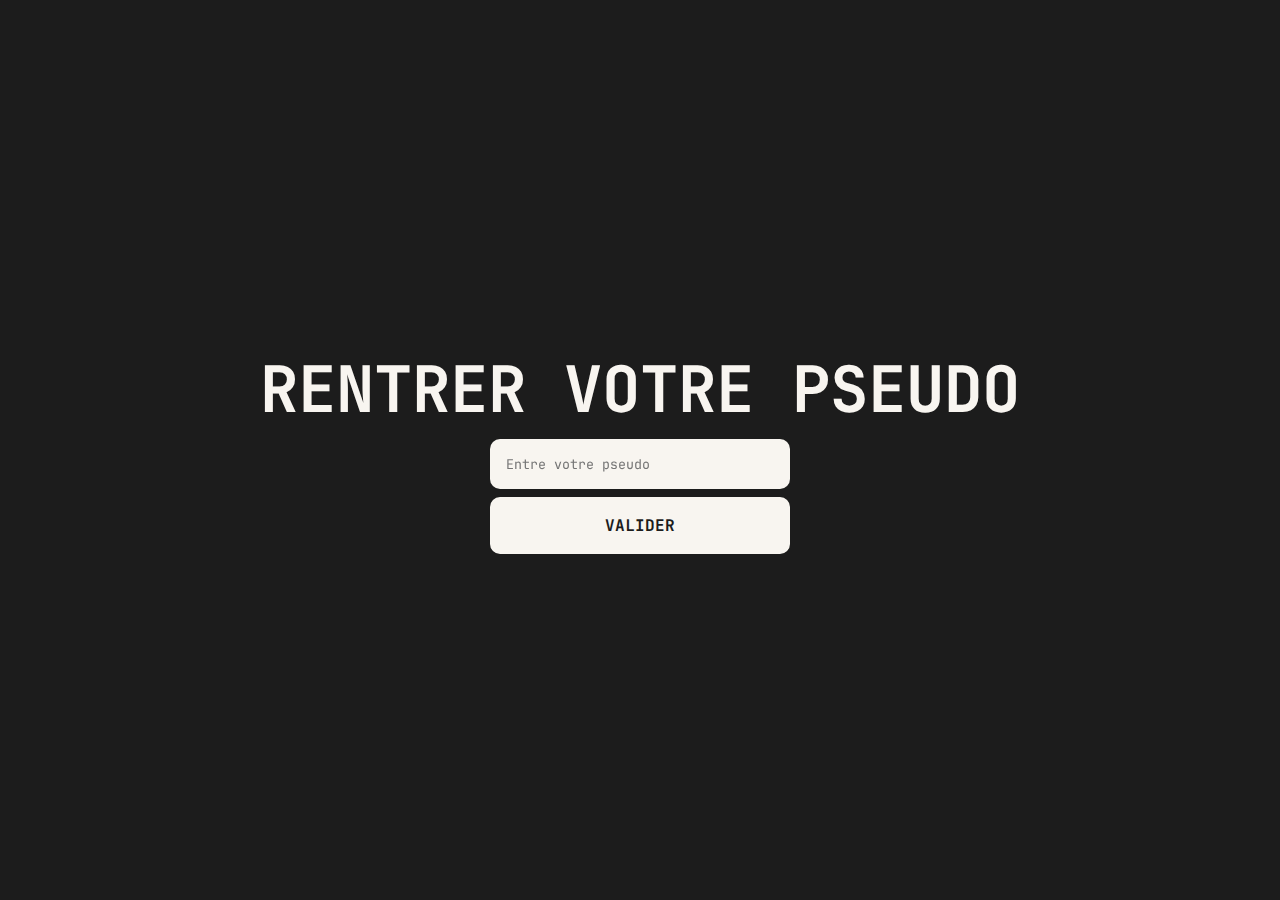
<file: index.html>
<!doctype html>
<html lang="en">
    <head>
        <meta charset="UTF-8" />
        <meta name="viewport" content="width=device-width, initial-scale=1.0" />
        <title>Login Mini-jeu</title>
        <link
            rel="shortcut icon"
            href="Icon/Icon-Logo.svg"
            type="image/x-icon"
        />
        <link rel="stylesheet" href="style.css" />
        <meta
            name="description"
            content="Mini-jeu de Marco Schmitt, développeur web junior. Découvrez mon Mini-jeu, Entrer un pseudo pour y accéder!"
        />
    </head>
    <body>
        <section id="pseudo">
            <h1>Rentrer votre pseudo</h1>
            <div class="error" id="error"></div>
            <input
                type="text"
                placeholder="Entre votre pseudo"
                id="player"
                value=""
            />
            <button class="btnPseudo" id="btnPlayer">Valider</button>
        </section>
        <script src="index.js"></script>
    </body>
</html>
</file>
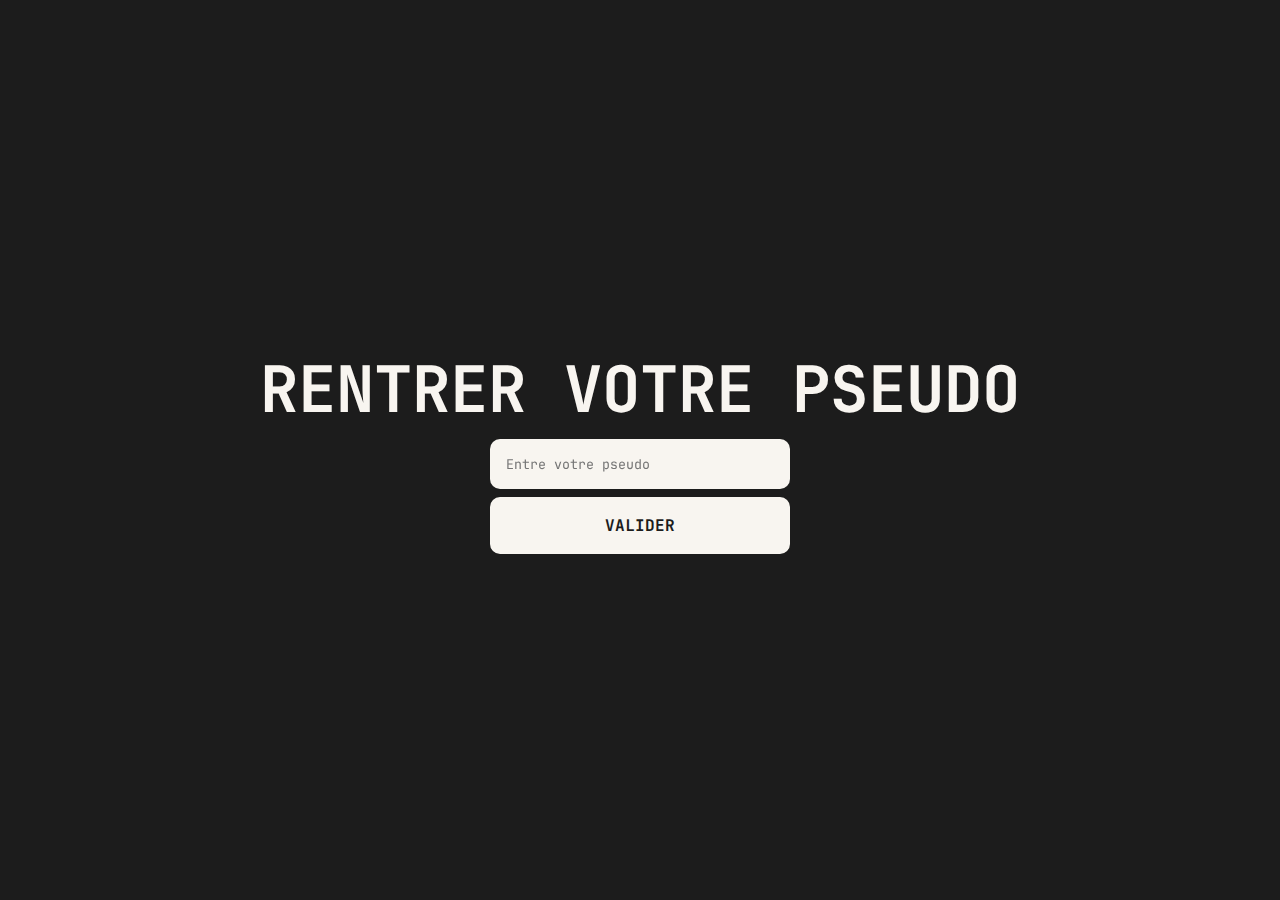
<file: game.html>
<!doctype html>
<html lang="fr">
    <head>
        <meta charset="UTF-8" />
        <meta name="viewport" content="width=device-width, initial-scale=1.0" />
        <meta name="robots" content="index, follow" />
        <link
            rel="shortcut icon"
            href="Icon/Icon-Logo.svg"
            type="image/x-icon"
        />
        <title>Point & Click Marco</title>
        <meta
            name="description"
            content="Mini-jeu de Marco Schmitt, développeur web junior. Découvrez mon Mini-jeu, c'est un point & click avec un classement"
        />
        <link rel="stylesheet" href="style.css" />
    </head>
    <body>
        <main>
            <div class="help" id="help">
                <img src="img/settingGame.png" alt="Paramètre utilisateur" />
                <div class="container">
                    Vous souhaiter changer votre pseudo?
                    <span onclick="newPseudo()">Modifier mon pseudo</span>
                </div>
            </div>
            <section id="heroGame">
                <h1>Bienvenue <span id="name"></span></h1>
                <div class="game">
                    <!--Element en position absolute-->
                    <div class="settings" id="settings">
                        <svg
                            xmlns="http://www.w3.org/2000/svg"
                            x="0px"
                            y="0px"
                            width="50"
                            height="50"
                            viewBox="0 0 50 50"
                        >
                            <path
                                d="M47.16,21.221l-5.91-0.966c-0.346-1.186-0.819-2.326-1.411-3.405l3.45-4.917c0.279-0.397,0.231-0.938-0.112-1.282 l-3.889-3.887c-0.347-0.346-0.893-0.391-1.291-0.104l-4.843,3.481c-1.089-0.602-2.239-1.08-3.432-1.427l-1.031-5.886 C28.607,2.35,28.192,2,27.706,2h-5.5c-0.49,0-0.908,0.355-0.987,0.839l-0.956,5.854c-1.2,0.345-2.352,0.818-3.437,1.412l-4.83-3.45 c-0.399-0.285-0.942-0.239-1.289,0.106L6.82,10.648c-0.343,0.343-0.391,0.883-0.112,1.28l3.399,4.863 c-0.605,1.095-1.087,2.254-1.438,3.46l-5.831,0.971c-0.482,0.08-0.836,0.498-0.836,0.986v5.5c0,0.485,0.348,0.9,0.825,0.985 l5.831,1.034c0.349,1.203,0.831,2.362,1.438,3.46l-3.441,4.813c-0.284,0.397-0.239,0.942,0.106,1.289l3.888,3.891 c0.343,0.343,0.884,0.391,1.281,0.112l4.87-3.411c1.093,0.601,2.248,1.078,3.445,1.424l0.976,5.861C21.3,47.647,21.717,48,22.206,48 h5.5c0.485,0,0.9-0.348,0.984-0.825l1.045-5.89c1.199-0.353,2.348-0.833,3.43-1.435l4.905,3.441 c0.398,0.281,0.938,0.232,1.282-0.111l3.888-3.891c0.346-0.347,0.391-0.894,0.104-1.292l-3.498-4.857 c0.593-1.08,1.064-2.222,1.407-3.408l5.918-1.039c0.479-0.084,0.827-0.5,0.827-0.985v-5.5C47.999,21.718,47.644,21.3,47.16,21.221z M25,32c-3.866,0-7-3.134-7-7c0-3.866,3.134-7,7-7s7,3.134,7,7C32,28.866,28.866,32,25,32z"
                            ></path>
                        </svg>
                    </div>
                    <div class="score" id="score">00</div>
                    <div class="timer" id="timer">30</div>
                    <div class="gameStart" id="countdown">03</div>
                    <div class="gamePause" id="gamePause">
                        <h2>PAUSE</h2>
                        <div id="unPause">REPRENDRE</div>
                        <div id="reset">RECOMMENCER</div>
                        <div id="leave">QUITTER</div>
                    </div>
                    <div class="endGame" id="endGame">
                        <h2>Partie Fini!</h2>
                        <div id="messageEnd"></div>
                        <div id="scoreEnd"></div>
                        <div id="accurateEnd"></div>
                        <div class="container">
                            <div class="btn" id="leave">Stop</div>
                            <div class="btn" id="reset">Rejouer</div>
                        </div>
                    </div>
                    <div class="btn" id="start">Play</div>
                    <!--Zone de jeu -->
                    <div class="map" id="map">
                        <img src="Icon/Icon-Logo.svg" alt="Cible normal" />
                        <img src="SvgJeu/coeur.svg" alt="Cible Coeur" />
                        <img src="SvgJeu/Colére.svg" alt="Cible Colére" />
                        <img src="SvgJeu/dead.svg" alt="Cible dead" />
                        <img src="SvgJeu/Etoile.svg" alt="Cible Etoile" />
                        <img src="SvgJeu/friren.svg" alt="Cible friren" />
                        <img src="SvgJeu/goutte.svg" alt="Cible Goutte" />
                        <img src="SvgJeu/happy.svg" alt="Cible Happy" />
                        <img src="SvgJeu/SAD.svg" alt="Cible Sad" />
                        <img src="SvgJeu/scare.svg" alt="Cible Scare" />
                        <img src="SvgJeu/sonné.svg" alt="Cible Sonné" />
                        <img src="SvgJeu/supérieur.svg" alt="Cible supérieur" />
                        <img src="SvgJeu/trait.svg" alt="Cible trait" />
                    </div>
                </div>
            </section>
            <!--Section leaderboard et historique de partie !!!-->
            <section id="lead">
                <div class="containerBtn">
                    <div class="boutton1" id="boutton1">Historique</div>
                    <div class="active" id="boutton2">Classement</div>
                </div>
                <div class="main" id="main">
                    <h2>Classement</h2>
                    <div class="contentMain" id="contentMain"></div>
                </div>
            </section>
        </main>
        <script src="game.js" defer></script>
    </body>
</html>
</file>
<file: style.css>
* {
    margin: 0;
    padding: 0;
    box-sizing: border-box;
}

@font-face {
    font-family: "jetBrains Mono";
    src: url(font/JetBrainsMono[wght].woff2) format("woff2");
    font-weight: 100 900;
    font-display: swap;
}
@font-face {
    font-family: "Inter";
    src: url(font/inter-latin-400-normal.woff2) format("woff2");
    font-weight: 400;
    font-display: swap;
}

:root {
    --white1: rgb(248, 245, 240);
    --white2: rgb(255, 255, 255);
    --black1: rgb(28, 28, 28);
    --black2: rgb(15, 15, 15);
    --padding-section: clamp(2rem, 3vw, 4rem);
    --padding: clamp(1rem, 2vw, 2rem);
}

body {
    font-family: "jetBrains Mono", "Inter", monospace;
    background-color: var(--black1);
    color: var(--white1);
    cursor:
        url("Curseur/normal-2.svg") 4 4,
        auto;
}

/*Enléve les bar de scroll*/
body::-webkit-scrollbar {
    display: none;
}

a:hover,
ul li:hover {
    cursor:
        url("Curseur/hover1.svg") 4 4,
        pointer;
}

a:active {
    cursor:
        url("Curseur/click.svg") 4 4,
        auto;
}

/*Taille, Couleur, typo, Graisse des texte*/

h1 {
    font-size: clamp(2.25rem, 5vw, 4rem);
    color: var(--white1);
    text-transform: uppercase;
    font-weight: 700;
}

h2 {
    font-size: clamp(1.375rem, 3vw, 2.5rem);
    color: var(--white1);
    text-transform: uppercase;
    font-weight: 700;
}

h3 {
    font-size: clamp(1.125rem, 2vw, 1.75rem);
    color: var(--white1);
    text-transform: uppercase;
    font-weight: 700;
}

p {
    font-family: "Inter";
    font-size: clamp(0.875rem, 1vw, 1.125rem);
    max-width: 60ch;
    font-weight: 400;
}

a {
    font-size: clamp(1rem, 2vw, 1.25rem);
}

.logo {
    position: absolute;
    left: 2rem;
    top: 1rem;
    height: clamp(2rem, 3vw, 4rem);
}

/*Section de l'interface Mini-jeu*/

.help {
    position: fixed;
    bottom: 1rem;
    right: 1rem;
    background-color: var(--white1);
    color: var(--black1);
    border-radius: 50%;
    overflow: hidden;
    z-index: 2000;
    padding: 0.5rem;
    width: 50px; /* largeur initiale */
    height: 50px; /* hauteur initiale */
    transition:
        width 0.5s ease,
        height 0.5s ease,
        border-radius 0.5s ease;
}

.help img {
    width: 100%;
    max-width: 44px;
    height: 100%;
    max-height: 44px;
    transform: rotate(45deg);
    cursor: pointer;
}

.help .container {
    display: none;
    overflow: hidden;
    color: var(--black1);
    transition:
        width 0.4s ease-out,
        color 0.4s ease-out;
}

.help .container span {
    display: block;
    text-decoration: underline;
    text-align: center;
    cursor: pointer;
}

.help.swapContent {
    width: 300px;
    height: 400px;
    border-radius: 10px;
    display: flex;
    flex-direction: column;
    justify-content: start;
    align-items: start;
}

@keyframes imgTry {
    from {
        transform: rotate(0);
    }
    to {
        transform: rotate(980deg);
    }
}

#heroGame h1 {
    padding: var(--padding-section);
    text-align: center;
}

#heroGame h1 span {
    text-transform: none;
}

#heroGame .game {
    height: 70vh;
    width: 100%;
    background-color: var(--black2);
    position: relative;
    border: 2px solid var(--white1);
    border-right: 0px;
    border-left: 0px;
    position: relative;
}

#heroGame .game .settings svg {
    fill: var(--white1);
    height: 2rem;
    width: 2rem;
    position: absolute;
    right: 0.5rem;
    top: 0.5rem;
    transition: transform 0.4s ease-out;
    z-index: 10;
    display: none;
}

#heroGame .game .settings svg:hover {
    transform: scale(0.9) rotate(90deg);
}

#heroGame .game .score {
    display: none;
    position: absolute;
    left: 50%;
    bottom: 16px;
    font-size: 1.5rem;
}

#heroGame .game .timer {
    display: none;
    position: absolute;
    left: 0.5rem;
    top: 0.5rem;
    font-size: 1.5rem;
}

.btn {
    background-color: var(--white1);
    text-transform: uppercase;
    font-size: clamp(1rem, 4vw, 1.5rem);
    display: inline-block;
    color: var(--black1);
    padding: 1rem 3rem;
    border-radius: 10px;
    border: 2px solid var(--white1);
    transition:
        transform 0.3s linear,
        background-color 0.3s,
        color 0.3s,
        border-color 0.3s;
    position: absolute;
    transform: translate(-50%, -50%);
    top: 90%;
    left: 50%;
    z-index: 10;
}

.btn:hover {
    background-color: var(--black2);
    color: var(--white2);
    border-color: var(--white2);
    transition: 0.3s linear;
    transform: translate(-50%, -50%) scale(1.1);
}

#heroGame .game .map {
    position: relative;
    overflow: hidden;
    user-select: none;
    -webkit-user-drag: none;
    height: 100%;
    width: 100%;
}

#heroGame .game .map img {
    height: clamp(4rem, 4vw, 6rem);
    width: clamp(4em, 4vw, 6rem);
    position: absolute;
    user-select: none;
    -webkit-user-drag: none;
    will-change: transform;
    transform: translate(-50%, -50%);
}

#heroGame .game .map img.kill {
    pointer-events: none;
    animation: kill 1s ease-out;
}

#heroGame .game .map img.respawn {
    animation: respawn 1s ease-out;
}

@keyframes kill {
    from {
        opacity: 1;
        transform: scale(1) rotate(0deg);
    }
    to {
        opacity: 0;
        transform: scale(0) rotate(360deg);
    }
}

@keyframes respawn {
    from {
        opacity: 0;
        transform: scale(0);
    }
    to {
        opacity: 1;
        transform: scale(1);
    }
}

.gameStart {
    position: absolute;
    height: 100%;
    width: 100%;
    background-color: var(--black2);
    opacity: 0.95;
    top: 0;
    left: 0;
    z-index: 9999;
    display: none;
    flex-direction: column;
    justify-content: center;
    text-align: center;
    font-size: clamp(2.25rem, 6vw, 4rem);
    animation: fontSizeAnim 1s ease-out infinite;
}

.gamePause {
    display: none;
    flex-direction: column;
    justify-content: center;
    text-align: center;
    position: absolute;
    opacity: 0.95;
    height: 100%;
    width: 100%;
    top: 0;
    left: 0;
    background-color: var(--black2);
    font-size: clamp(1rem, 4vw, 1.5rem);
    z-index: 9999;
}

.gamePause div {
    padding: 0.5rem;
    transition:
        transform 0.3s ease-out,
        opacity 0.3s ease-out;
}

.gamePause div:hover {
    transform: scale(0.9);
    opacity: 0.5;
}

.endGame {
    display: none;
    flex-direction: column;
    justify-content: center;
    text-align: center;
    position: absolute;
    height: 100%;
    width: 100%;
    top: 0;
    left: 0;
    background-color: var(--black2);
    font-size: clamp(1rem, 4vw, 1.5rem);
    z-index: 9999;
}

.endGame div {
    padding: 1rem;
}

.endGame .container {
    display: flex;
    flex-direction: column;
    gap: 2rem;
}

.endGame .container .btn {
    position: static;
    transform: none;
}

@keyframes fontSizeAnim {
    from {
        font-size: calc(clamp(2.25rem, 6vw, 4rem) * 0.5);
    }
    to {
        font-size: calc(clamp(2.25rem, 6vw, 4rem) * 2);
    }
}

/*LES Boutton des classement & historique*/
#lead {
    padding: var(--padding-section) 0;
}

.containerBtn {
    width: 90%;
    margin: 0 auto;
    display: flex;
    border: 1px solid var(--white1);
    padding: clamp(0.125rem, 3vw, 0.25rem);
    gap: clamp(0.125rem, 3vw, 0.25rem);
}

.boutton1,
.boutton2 {
    width: 50%;
    text-align: center;
    padding: clamp(1rem, 3vw, 2rem);
}

.boutton1:hover,
.boutton2:hover {
    opacity: 0.7;
    background-color: var(--black2);
}

.active {
    background-color: var(--white1);
    color: var(--black1);
    text-transform: uppercase;
    font-weight: bold;
    width: 50%;
    text-align: center;
    padding: clamp(1rem, 3vw, 2rem);
}
/*CONTENT*/
.main {
    display: flex;
    flex-direction: column;
    gap: 0.25rem;
}

.main h2 {
    text-align: center;
    padding: clamp(0.5rem, 3vw, 1rem);
}

.contentMain {
    display: flex;
    flex-direction: column;
    gap: 0.5rem;
    overflow: hidden;
    overflow-y: scroll;
    height: 450px;
    width: 90%;
    margin: 0 auto;
    scrollbar-color: var(--white1) var(--black1);
}

.block {
    display: flex;
    width: 100%;
    justify-content: space-between;
    align-items: center;
    margin: 0 auto;
    background-color: var(--black2);
    padding: 1rem;
    border-radius: 0.25rem;
}

.stat {
    display: flex;
    justify-content: center;
    align-items: center;
    width: 25%;
    gap: 0.25rem;
}

.block .stat img {
    height: clamp(24px, 3vw, 32px);
    width: clamp(24px, 3vw, 32px);
}

@media (min-width: 768px) {
    .endGame .container {
        flex-direction: row;
        justify-content: center;
        gap: 2rem;
    }
    .containerBtn {
        width: 50%;
    }
    .contentMain {
        width: 50%;
    }
}

/*Page Login*/

#pseudo {
    position: fixed;
    z-index: 1000;
    height: 100%;
    width: 100%;
    display: flex;
    flex-direction: column;
    justify-content: center;
    align-items: center;
}

#pseudo h1 {
    text-align: center;
}

#pseudo input {
    padding: 1rem;
    margin: 0.5rem;
    width: 300px;
    background-color: var(--white1);
    border: none;
    font-family: "jetBrains Mono";
    border-radius: 10px;
}

@keyframes error {
    0% {
        transform: translateX(0);
    }
    20% {
        transform: translateX(2px);
    }
    40% {
        transform: translateX(-2px);
    }
    60% {
        transform: translateX(2px);
    }
    80% {
        transform: translateX(-2px);
    }
    100% {
        transform: translateX(0);
    }
}

#pseudo span {
    font-size: clamp(1.5rem, 3vw, 2rem);
    text-transform: uppercase;
}

.error {
    display: none;
    text-align: center;
    color: red;
}

.btnPseudo {
    font-family: "jetBrains Mono";
    background-color: var(--white1);
    color: var(--black1);
    text-transform: uppercase;
    font-weight: bold;
    border: solid 2px var(--white1);
    width: 300px;
    text-align: center;
    padding: 1rem;
    transition: all 0.3s ease-out;
    font-size: 1rem;
    border-radius: 10px;
}

.btnPseudo:hover {
    transform: translateY(2px) scale(0.98);
    background-color: var(--black2);
    color: var(--white1);
}

@media (min-width: 1024px) {
    #heroGame .game {
        height: 80vh;
        width: 80%;
        margin: 0 auto;
        border-right: 2px solid var(--white1);
        border-left: 2px solid var(--white1);
    }
}
</file>
